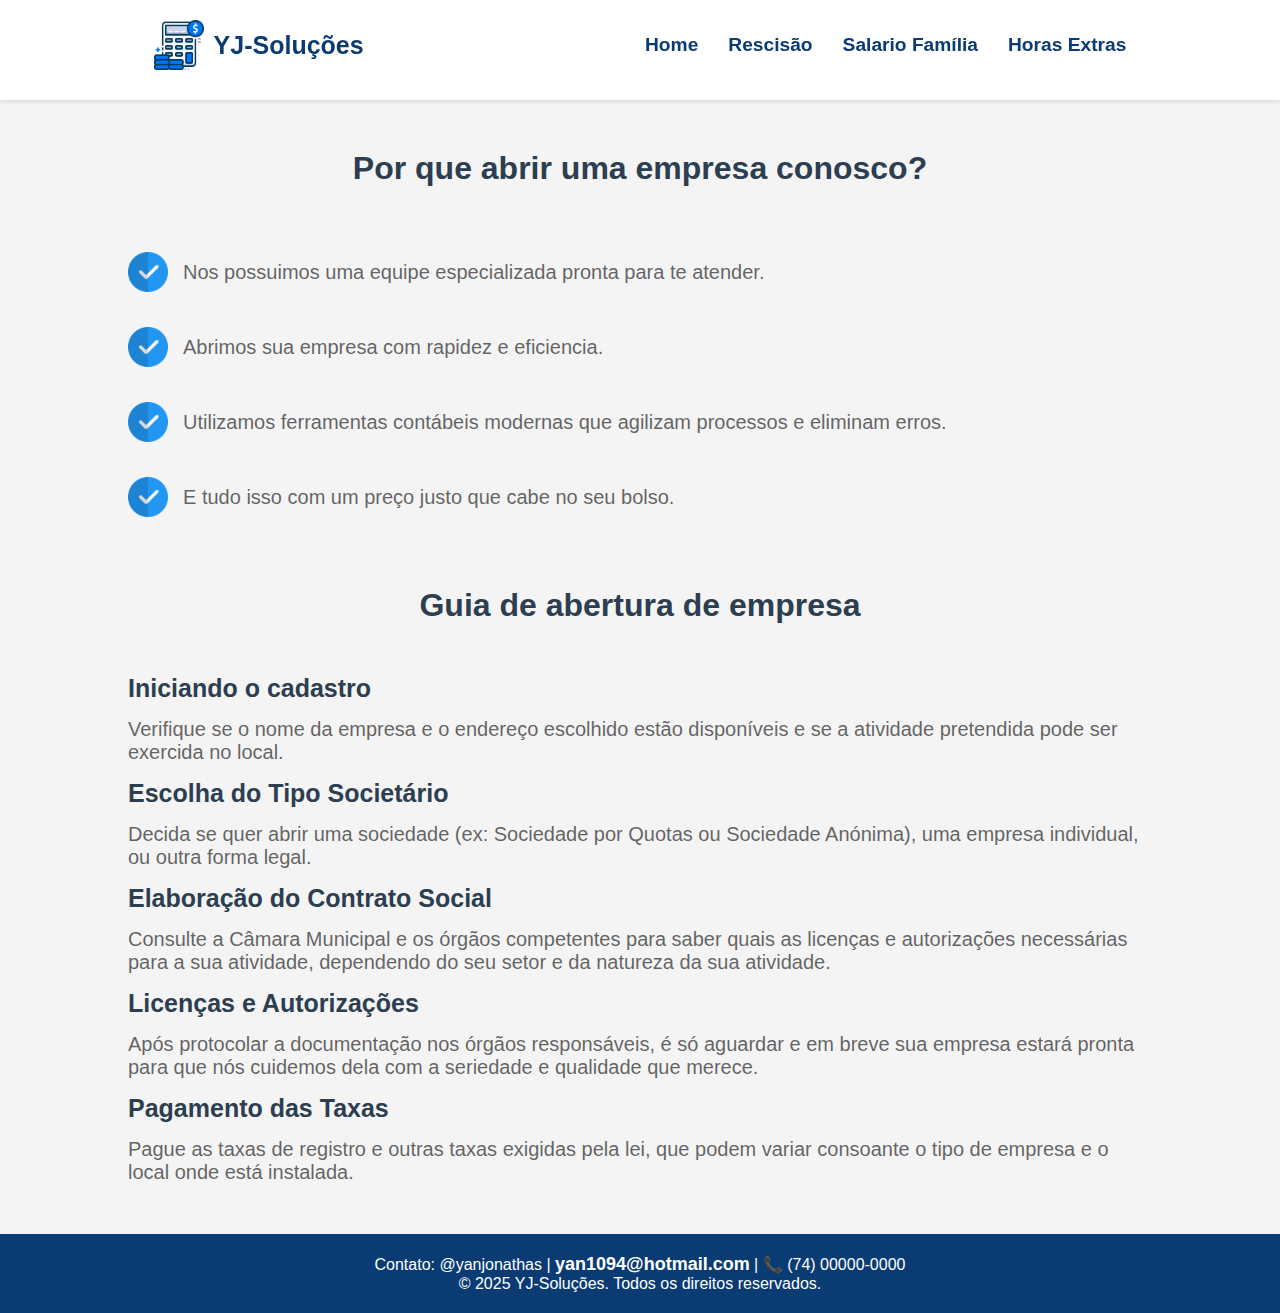
<file: pagina-abertura.html>
<!DOCTYPE html>
<html lang="pt-BR">

<head>
    <meta charset="UTF-8">
    <meta http-equiv="X-UA-Compatible" content="IE=edge">
    <meta name="viewport" content="width=device-width, initial-scale=1.0">
    <link rel="stylesheet" href="Assets/style.css">
    <title>AberturadeEmpresa-YJ-Soluções</title>
</head>

<body>

    <header>
        <div class="menu">
            <div class="logo">
                <img src="./Imagens/calculando.png" alt="Logo" class="img-logo">
                <a href="#" class="logo-text" onclick="window.location.href='index.html'">YJ-Soluções</a>
            </div>

            <!-- Botão Hamburguer -->
            <div class="main-menu">
                <div class="bx bx-menu" id="menu-icon"> <img src="./Imagens/menu.png" alt=""></div>
            </div>

            <!-- Links de Navegação -->
            <nav class="navbar">
                <button href="#" class="tablink" onclick="window.location.href='index.html'">Home</button>
                <button class="tablink" onclick="window.location.href='rescisao.html'">Rescisão</button>
                <button class="tablink" onclick="window.location.href='salFamilia.html'">Salario Família</button>
                <button class="tablink" onclick="window.location.href='horaExtra.html'">Horas Extras</button>
            </nav>
        </div>
    </header>

    <section class="conteudo-area">
        <div class="conteudo-titulo">
            <h3>Por que abrir uma empresa conosco?</h3>
            <div class="conteudo2">
                <div class="argumentos">
                    <img src="./Imagens/visto.png" alt="" class="">
                    <p>Nos possuimos uma equipe especializada pronta para te atender.</p>
                </div>

                <div class="argumentos">
                    <img src="./Imagens/visto.png" alt="" class="">
                    <p>Abrimos sua empresa com rapidez e eficiencia.</p>
                </div>

                <div class="argumentos">
                    <img src="./Imagens/visto.png" alt="" class="">
                    <p>Utilizamos ferramentas contábeis modernas que agilizam processos e eliminam erros.</p>
                </div>

                <div class="argumentos">
                    <img src="./Imagens/visto.png" alt="" class="">
                    <p>E tudo isso com um preço justo que cabe no seu bolso.</p>
                </div>
            </div>
            <h3>Guia de abertura de empresa</h3>
            <div class="guia-rapido">
                <div class="passos">Iniciando o cadastro</div>
                <div class="passos-text">Verifique se o nome da empresa e o endereço escolhido estão disponíveis e se a
                    atividade pretendida pode ser exercida no local.</div>

                <div class="passos">Escolha do Tipo Societário</div>
                <div class="passos-text">Decida se quer abrir uma sociedade (ex: Sociedade por Quotas ou Sociedade
                    Anónima), uma empresa individual, ou outra forma legal. </div>

                <div class="passos">Elaboração do Contrato Social</div>
                <div class="passos-text">Consulte a Câmara Municipal e os órgãos competentes para saber quais as
                    licenças e autorizações necessárias para a sua atividade, dependendo do seu setor e da natureza da
                    sua atividade. </div>

                <div class="passos">Licenças e Autorizações</div>
                <div class="passos-text">Após protocolar a documentação nos órgãos responsáveis, é só aguardar e em
                    breve sua empresa estará pronta para que nós cuidemos dela com a seriedade e qualidade que merece.
                </div>

                <div class="passos">Pagamento das Taxas</div>
                <div class="passos-text">Pague as taxas de registro e outras taxas exigidas pela lei, que podem variar
                    consoante o tipo de empresa e o local onde está instalada. </div>
            </div>
        </div>
    </section>
    </main>

    <footer class="rodape">
        <p>Contato: @yanjonathas | <a href="mailto:yan1094@hotmail.com">yan1094@hotmail.com</a> | 📞 (74) 00000-0000</p>
        <p>© 2025 YJ-Soluções. Todos os direitos reservados.</p>
    </footer>

    <script src="Assets/script.js"></script>
    <script src="Assets/tab-content.js"></script>
</body>

</html>
</file>
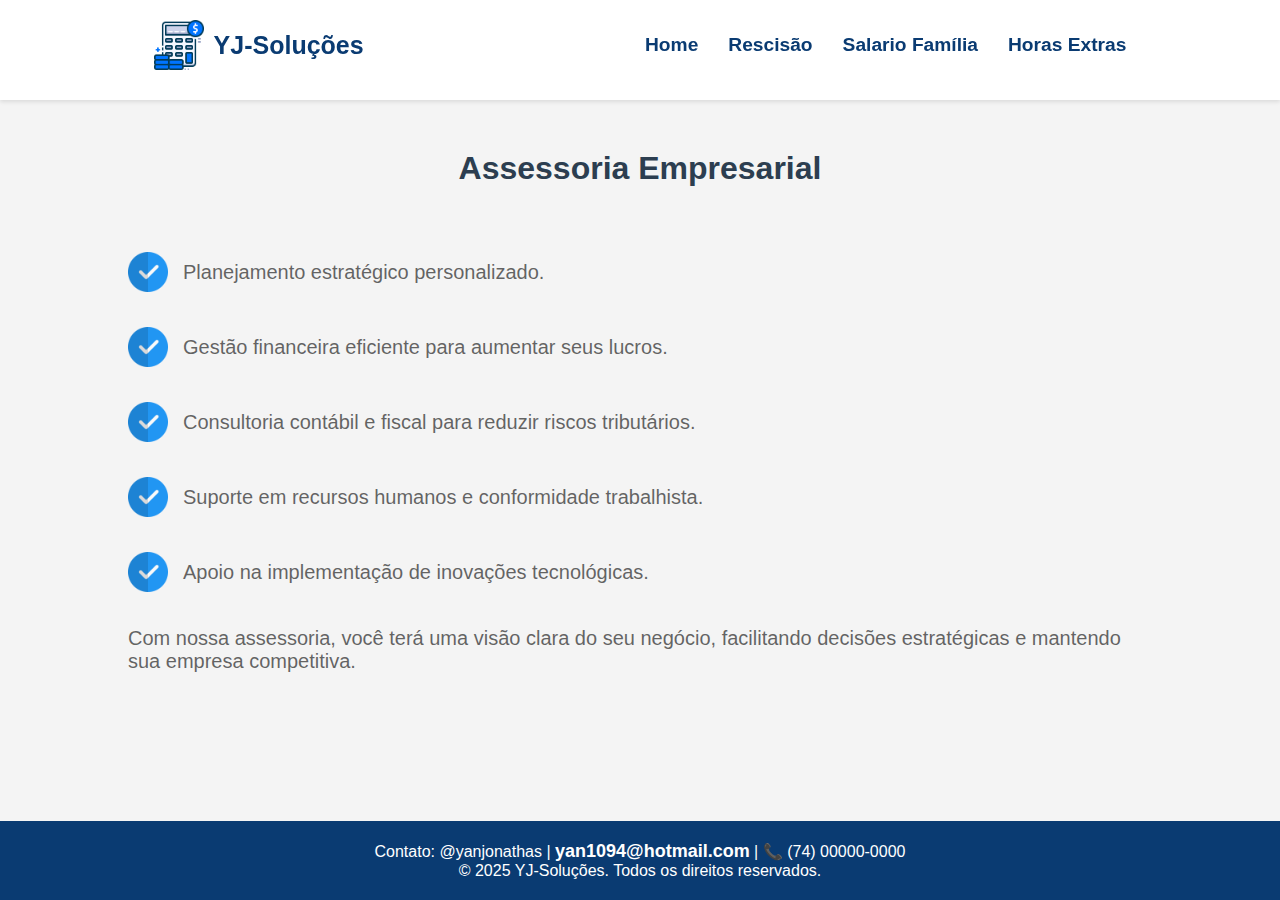
<file: pagina-assessoria.html>
<!DOCTYPE html>
<html lang="pt-BR">

<head>
    <meta charset="UTF-8">
    <meta http-equiv="X-UA-Compatible" content="IE=edge">
    <meta name="viewport" content="width=device-width, initial-scale=1.0">
    <link rel="stylesheet" href="Assets/style.css">
    <title>Assessoria-YJ-Soluções</title>
</head>

<body>
    <header>
        <div class="menu">
            <div class="logo">
                <img src="./Imagens/calculando.png" alt="Logo" class="img-logo">
                <a href="#" class="logo-text" onclick="window.location.href='index.html'">YJ-Soluções</a>
            </div>

            <!-- Botão Hamburguer -->
            <div class="main-menu">
                <div class="bx bx-menu" id="menu-icon"> <img src="./Imagens/menu.png" alt=""></div>
            </div>

            <!-- Links de Navegação -->
            <nav class="navbar">
                <button href="#" class="tablink" onclick="window.location.href='index.html'">Home</button>
                <button class="tablink" onclick="window.location.href='rescisao.html'">Rescisão</button>
                <button class="tablink" onclick="window.location.href='salFamilia.html'">Salario Família</button>
                <button class="tablink" onclick="window.location.href='horaExtra.html'">Horas Extras</button>
            </nav>
        </div>
    </header>


    <section class="conteudo-area">
        <div class="conteudo-titulo">
            <h3>Assessoria Empresarial</h3>
            <div class="conteudo2">
                <div class="argumentos">
                    <img src="./Imagens/visto.png" alt="" class="">
                    <p>Planejamento estratégico personalizado.</p>
                </div>

                <div class="argumentos">
                    <img src="./Imagens/visto.png" alt="" class="">
                    <p>Gestão financeira eficiente para aumentar seus lucros.</p>
                </div>

                <div class="argumentos">
                    <img src="./Imagens/visto.png" alt="" class="">
                    <p>Consultoria contábil e fiscal para reduzir riscos tributários.</p>
                </div>

                <div class="argumentos">
                    <img src="./Imagens/visto.png" alt="" class="">
                    <p>Suporte em recursos humanos e conformidade trabalhista.</p>
                </div>

                <div class="argumentos">
                    <img src="./Imagens/visto.png" alt="" class="">
                    <p>Apoio na implementação de inovações tecnológicas.</p>
                </div>
            </div>
            <div class="passos-text">Com nossa assessoria, você terá uma visão clara do seu negócio, facilitando
                decisões estratégicas e mantendo sua empresa competitiva.</div>
        </div>
    </section>
    </main>

    <footer class="rodape">
        <p>Contato: @yanjonathas | <a href="mailto:yan1094@hotmail.com">yan1094@hotmail.com</a> | 📞 (74) 00000-0000</p>
        <p>© 2025 YJ-Soluções. Todos os direitos reservados.</p>
    </footer>
    <script src="Assets/tab-content.js"></script>
</body>

</html>
</file>
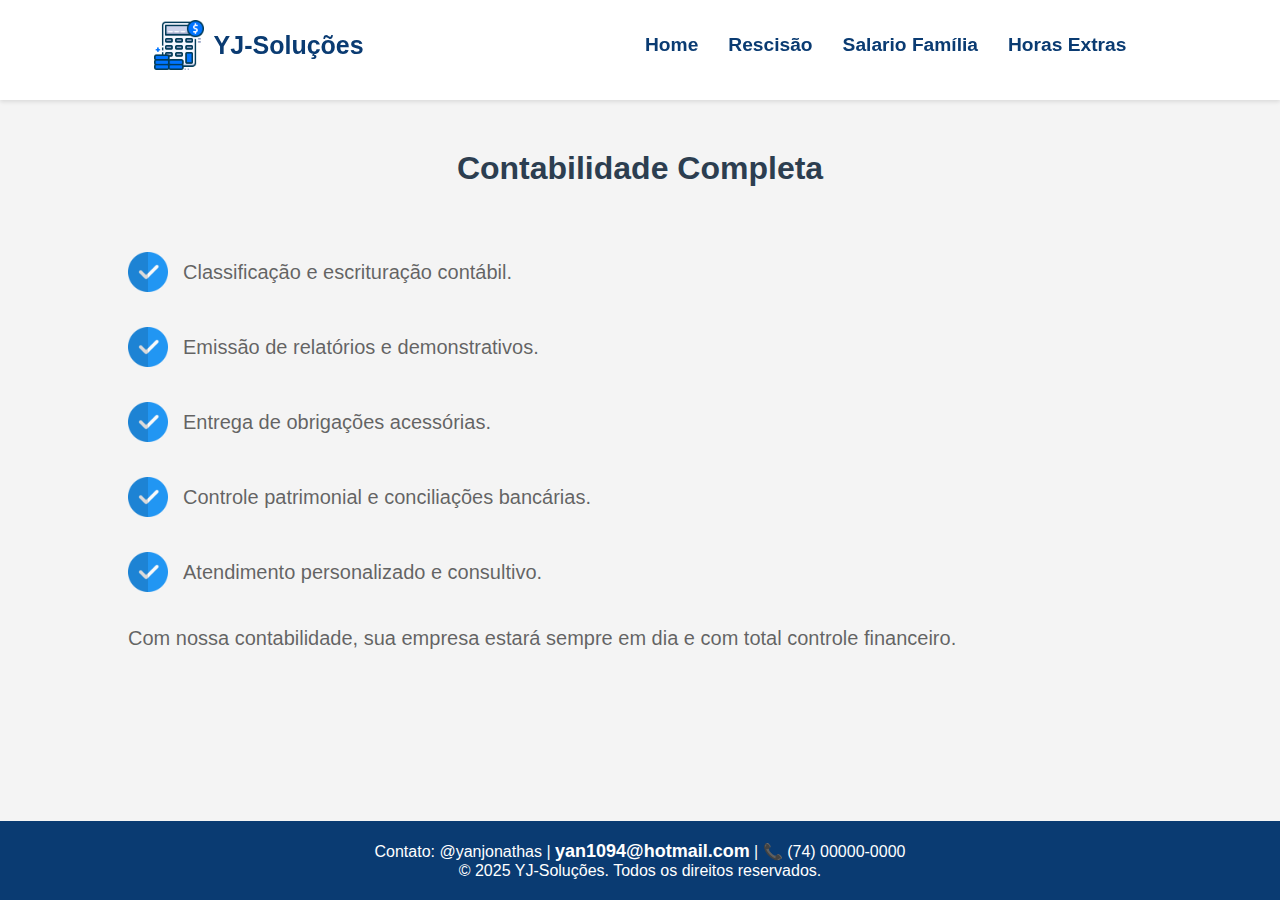
<file: pagina-contabilidade.html>
<!DOCTYPE html>
<html lang="pt-BR">

<head>
    <meta charset="UTF-8">
    <meta http-equiv="X-UA-Compatible" content="IE=edge">
    <meta name="viewport" content="width=device-width, initial-scale=1.0">
    <link rel="stylesheet" href="Assets/style.css">
    <title>Contabilidade-YJ-Soluções</title>
</head>

<body>
    <header>
        <div class="menu">
            <div class="logo">
                <img src="./Imagens/calculando.png" alt="Logo" class="img-logo">
                <a href="#" class="logo-text" onclick="window.location.href='index.html'">YJ-Soluções</a>
            </div>

            <!-- Botão Hamburguer -->
            <div class="main-menu">
                <div class="bx bx-menu" id="menu-icon"> <img src="./Imagens/menu.png" alt=""></div>
            </div>

            <!-- Links de Navegação -->
            <nav class="navbar">
                <button href="#" class="tablink" onclick="window.location.href='index.html'">Home</button>
                <button class="tablink" onclick="window.location.href='rescisao.html'">Rescisão</button>
                <button class="tablink" onclick="window.location.href='salFamilia.html'">Salario Família</button>
                <button class="tablink" onclick="window.location.href='horaExtra.html'">Horas Extras</button>
            </nav>
        </div>
    </header>
    <main>
        <section class="conteudo-area">
            <div class="conteudo-titulo">
                <h3>Contabilidade Completa</h3>
                <div class="conteudo2">
                    <div class="argumentos">
                        <img src="./Imagens/visto.png" alt="" class="">
                        <p>Classificação e escrituração contábil.</p>
                    </div>

                    <div class="argumentos">
                        <img src="./Imagens/visto.png" alt="" class="">
                        <p>Emissão de relatórios e demonstrativos.</p>
                    </div>

                    <div class="argumentos">
                        <img src="./Imagens/visto.png" alt="" class="">
                        <p>Entrega de obrigações acessórias.</p>
                    </div>

                    <div class="argumentos">
                        <img src="./Imagens/visto.png" alt="" class="">
                        <p>Controle patrimonial e conciliações bancárias.</p>
                    </div>

                    <div class="argumentos">
                        <img src="./Imagens/visto.png" alt="" class="">
                        <p>Atendimento personalizado e consultivo.</p>
                    </div>
                </div>
                <div class="passos-text">Com nossa contabilidade, sua empresa estará sempre em dia e com total controle
                    financeiro.</div>
            </div>
        </section>
    </main>

    <footer class="rodape">
        <p>Contato: @yanjonathas | <a href="mailto:yan1094@hotmail.com">yan1094@hotmail.com</a> | 📞 (74) 00000-0000</p>
        <p>© 2025 YJ-Soluções. Todos os direitos reservados.</p>
    </footer>
    <script src="Assets/tab-content.js"></script>
</body>

</html>
</file>
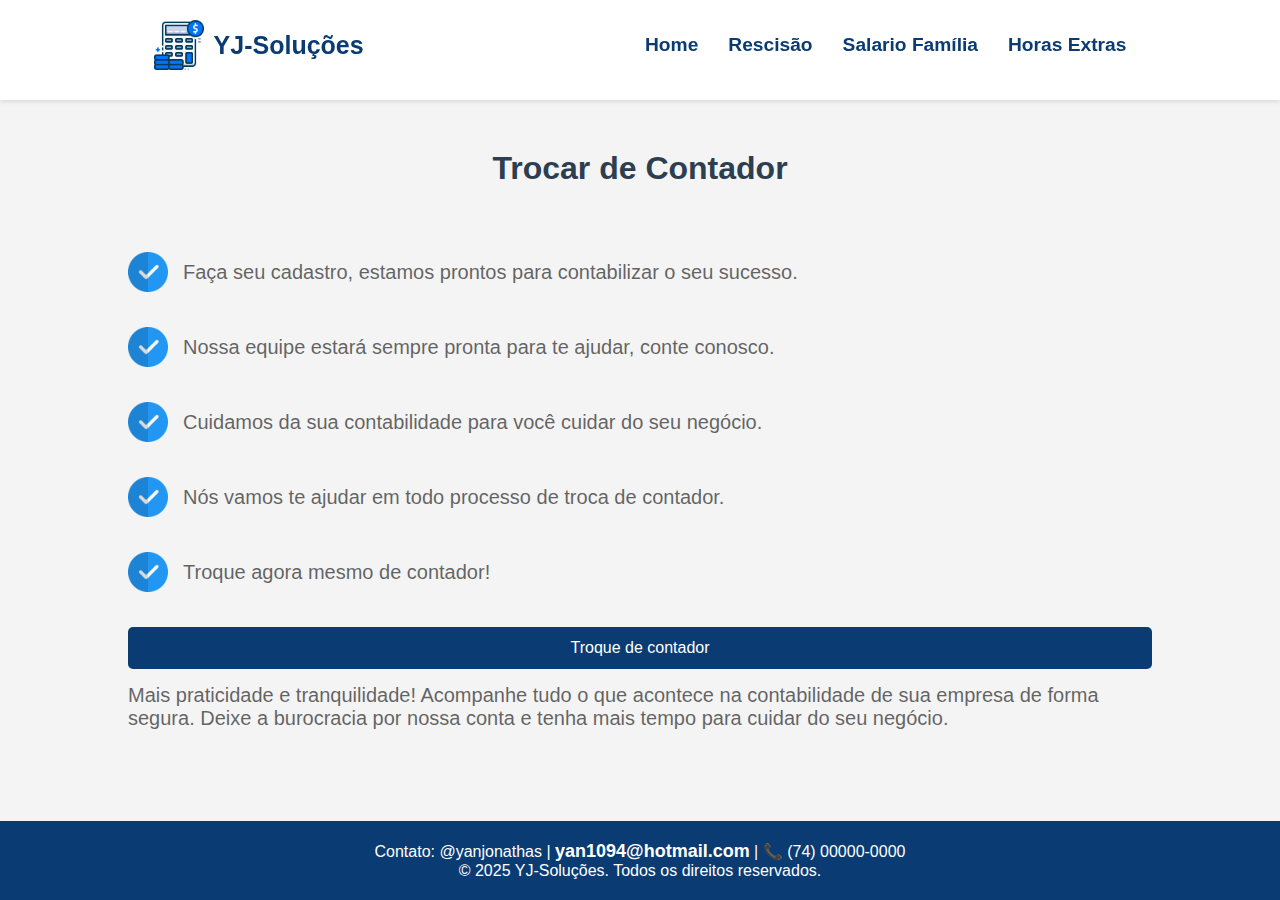
<file: pagina-contador.html>
<!DOCTYPE html>
<html lang="pt-BR">

<head>
    <meta charset="UTF-8">
    <meta http-equiv="X-UA-Compatible" content="IE=edge">
    <meta name="viewport" content="width=device-width, initial-scale=1.0">
    <link rel="stylesheet" href="Assets/style.css">
    <title>Contador-YJ-Soluções</title>
</head>

<body>

    <header>
        <div class="menu">
            <div class="logo">
                <img src="./Imagens/calculando.png" alt="Logo" class="img-logo">
                <a href="#" class="logo-text" onclick="window.location.href='index.html'">YJ-Soluções</a>
            </div>

            <!-- Botão Hamburguer -->
            <div class="main-menu">
                <div class="bx bx-menu" id="menu-icon"> <img src="./Imagens/menu.png" alt=""></div>
            </div>

            <!-- Links de Navegação -->
            <nav class="navbar">
                <button href="#" class="tablink" onclick="window.location.href='index.html'">Home</button>
                <button class="tablink" onclick="window.location.href='rescisao.html'">Rescisão</button>
                <button class="tablink" onclick="window.location.href='salFamilia.html'">Salario Família</button>
                <button class="tablink" onclick="window.location.href='horaExtra.html'">Horas Extras</button>
            </nav>
        </div>
    </header>
    <main>
        <section class="conteudo-area">
            <div class="conteudo-titulo">
                <h3>Trocar de Contador</h3>
                <div class="conteudo2">
                    <div class="argumentos">
                        <img src="./Imagens/visto.png" alt="" class="">
                        <p>Faça seu cadastro, estamos prontos para contabilizar o seu sucesso.</p>
                    </div>

                    <div class="argumentos">
                        <img src="./Imagens/visto.png" alt="" class="">
                        <p>Nossa equipe estará sempre pronta para te ajudar, conte conosco.</p>
                    </div>

                    <div class="argumentos">
                        <img src="./Imagens/visto.png" alt="" class="">
                        <p>Cuidamos da sua contabilidade para você cuidar do seu negócio.</p>
                    </div>

                    <div class="argumentos">
                        <img src="./Imagens/visto.png" alt="" class="">
                        <p>Nós vamos te ajudar em todo processo de troca de contador.</p>
                    </div>

                    <div class="argumentos">
                        <img src="./Imagens/visto.png" alt="" class="">
                        <p>Troque agora mesmo de contador!</p>
                    </div>

                    <button id="bt-trocar" class="buttonCalc">Troque de contador</button>
                </div>
                <div class="passos-text">Mais praticidade e tranquilidade! Acompanhe tudo o que acontece na
                    contabilidade de sua empresa de forma segura. Deixe a burocracia por nossa conta e tenha mais tempo
                    para cuidar do seu negócio.</div>
            </div>
        </section>
    </main>


    <footer class="rodape">
        <p>Contato: @yanjonathas | <a href="mailto:yan1094@hotmail.com">yan1094@hotmail.com</a> | 📞 (74) 00000-0000</p>
        <p>© 2025 YJ-Soluções. Todos os direitos reservados.</p>
    </footer>
    <script src="Assets/tab-content.js"></script>
</body>

</html>
</file>
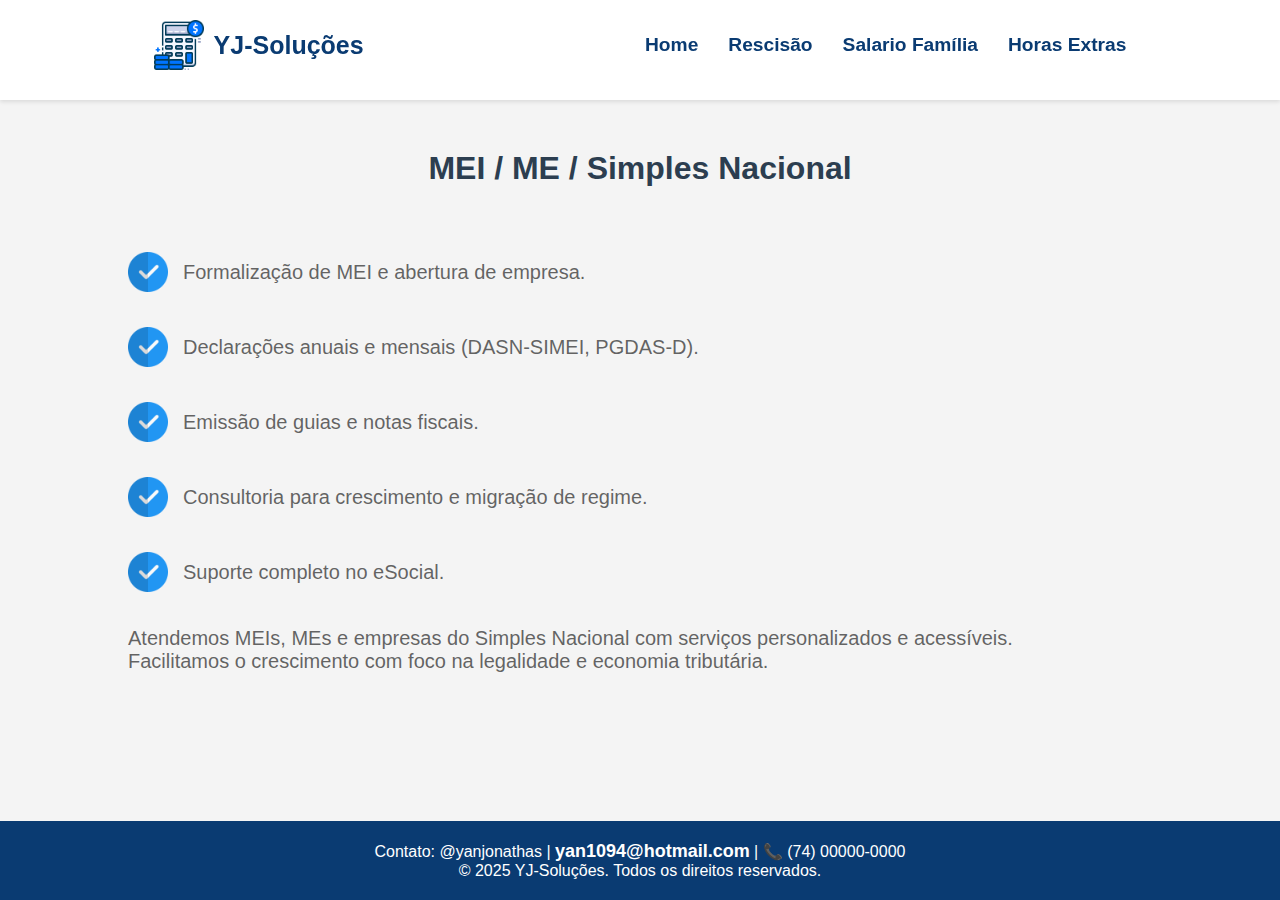
<file: pagina-simplesnacional.html>
<!DOCTYPE html>
<html lang="pt-BR">

<head>
    <meta charset="UTF-8">
    <meta http-equiv="X-UA-Compatible" content="IE=edge">
    <meta name="viewport" content="width=device-width, initial-scale=1.0">
    <link rel="stylesheet" href="Assets/style.css">
    <title>SimplesNacional-YJ-Soluções</title>
</head>

<body>

    <header>
        <div class="menu">
            <div class="logo">
                <img src="./Imagens/calculando.png" alt="Logo" class="img-logo">
                <a href="#" class="logo-text" onclick="window.location.href='index.html'">YJ-Soluções</a>
            </div>

            <!-- Botão Hamburguer -->
            <div class="main-menu">
                <div class="bx bx-menu" id="menu-icon"> <img src="./Imagens/menu.png" alt=""></div>
            </div>

            <!-- Links de Navegação -->
            <nav class="navbar">
                <button href="#" class="tablink" onclick="window.location.href='index.html'">Home</button>
                <button class="tablink" onclick="window.location.href='rescisao.html'">Rescisão</button>
                <button class="tablink" onclick="window.location.href='salFamilia.html'">Salario Família</button>
                <button class="tablink" onclick="window.location.href='horaExtra.html'">Horas Extras</button>
            </nav>
        </div>
    </header>
    <section class="conteudo-area">
        <div class="conteudo-titulo">
            <h3>MEI / ME / Simples Nacional</h3>
            <div class="conteudo2">
                <div class="argumentos">
                    <img src="./Imagens/visto.png" alt="" class="">
                    <p>Formalização de MEI e abertura de empresa.</p>
                </div>

                <div class="argumentos">
                    <img src="./Imagens/visto.png" alt="" class="">
                    <p>Declarações anuais e mensais (DASN-SIMEI, PGDAS-D).</p>
                </div>

                <div class="argumentos">
                    <img src="./Imagens/visto.png" alt="" class="">
                    <p>Emissão de guias e notas fiscais.</p>
                </div>

                <div class="argumentos">
                    <img src="./Imagens/visto.png" alt="" class="">
                    <p>Consultoria para crescimento e migração de regime.</p>
                </div>

                <div class="argumentos">
                    <img src="./Imagens/visto.png" alt="" class="">
                    <p>Suporte completo no eSocial.</p>
                </div>
            </div>
            <div class="passos-text">Atendemos MEIs, MEs e empresas do Simples Nacional com serviços personalizados e
                acessíveis. <br> Facilitamos o crescimento com foco na legalidade e economia tributária.</div>
        </div>
    </section>
    </main>

    <footer class="rodape">
        <p>Contato: @yanjonathas | <a href="mailto:yan1094@hotmail.com">yan1094@hotmail.com</a> | 📞 (74) 00000-0000</p>
        <p>© 2025 YJ-Soluções. Todos os direitos reservados.</p>
    </footer>
    <script src="Assets/tab-content.js"></script>
</body>

</html>
</file>
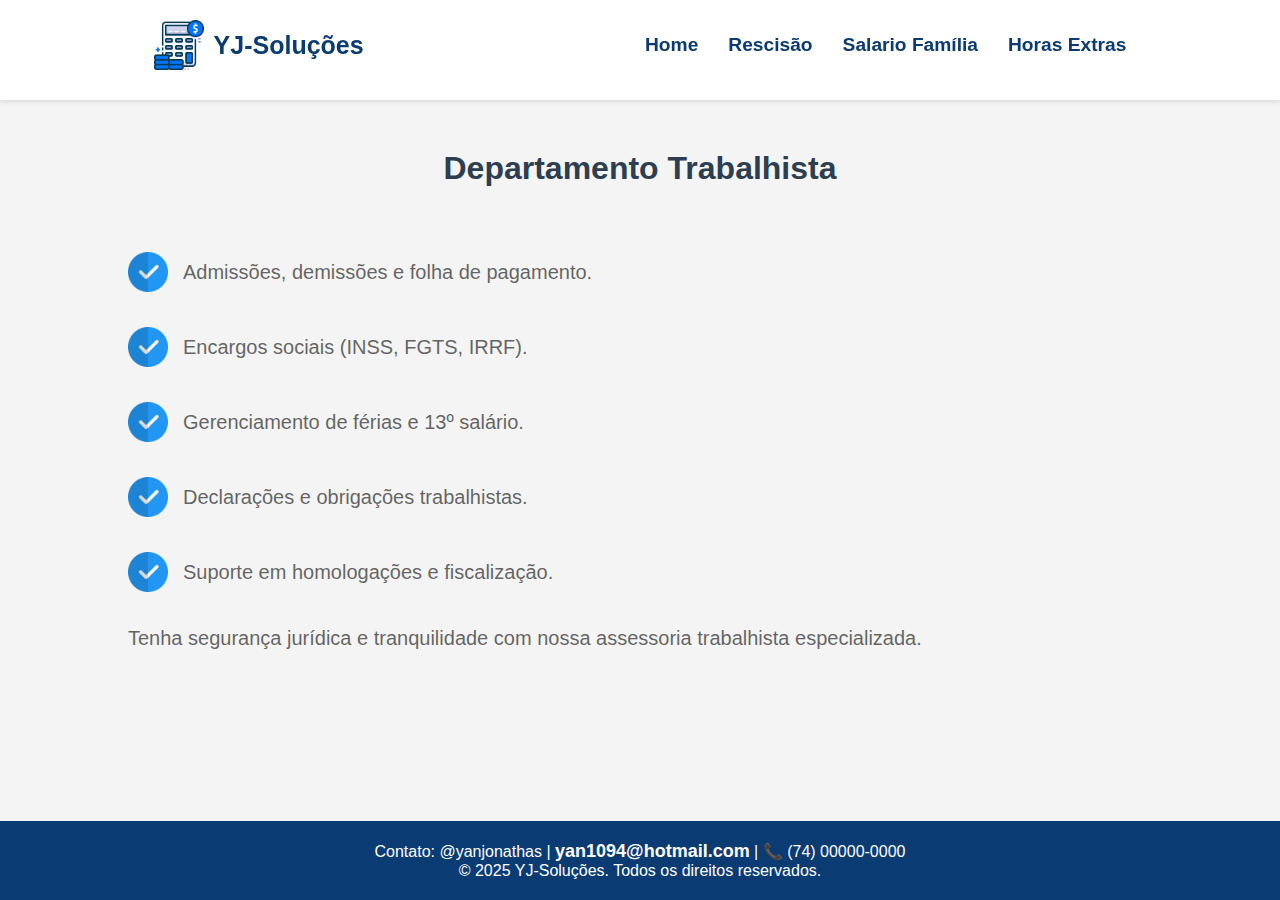
<file: pagina-trabalhista.html>
<!DOCTYPE html>
<html lang="pt-BR">

<head>
    <meta charset="UTF-8">
    <meta http-equiv="X-UA-Compatible" content="IE=edge">
    <meta name="viewport" content="width=device-width, initial-scale=1.0">
    <link rel="stylesheet" href="Assets/style.css">
    <title>Trabalhista-YJ-Soluções</title>
</head>

<body>

    <header>
        <div class="menu">
            <div class="logo">
                <img src="./Imagens/calculando.png" alt="Logo" class="img-logo">
                <a href="#" class="logo-text" onclick="window.location.href='index.html'">YJ-Soluções</a>
            </div>

            <!-- Botão Hamburguer -->
            <div class="main-menu">
                <div class="bx bx-menu" id="menu-icon"> <img src="./Imagens/menu.png" alt=""></div>
            </div>

            <!-- Links de Navegação -->
            <nav class="navbar">
                <button href="#" class="tablink" onclick="window.location.href='index.html'">Home</button>
                <button class="tablink" onclick="window.location.href='rescisao.html'">Rescisão</button>
                <button class="tablink" onclick="window.location.href='salFamilia.html'">Salario Família</button>
                <button class="tablink" onclick="window.location.href='horaExtra.html'">Horas Extras</button>
            </nav>
        </div>
    </header>
    <section class="conteudo-area">
        <div class="conteudo-titulo">
            <h3>Departamento Trabalhista</h3>
            <div class="conteudo2">
                <div class="argumentos">
                    <img src="./Imagens/visto.png" alt="" class="">
                    <p>Admissões, demissões e folha de pagamento.</p>
                </div>

                <div class="argumentos">
                    <img src="./Imagens/visto.png" alt="" class="">
                    <p>Encargos sociais (INSS, FGTS, IRRF).</p>
                </div>

                <div class="argumentos">
                    <img src="./Imagens/visto.png" alt="" class="">
                    <p>Gerenciamento de férias e 13º salário.</p>
                </div>

                <div class="argumentos">
                    <img src="./Imagens/visto.png" alt="" class="">
                    <p>Declarações e obrigações trabalhistas.</p>
                </div>

                <div class="argumentos">
                    <img src="./Imagens/visto.png" alt="" class="">
                    <p>Suporte em homologações e fiscalização.</p>
                </div>
            </div>
            <div class="passos-text">Tenha segurança jurídica e tranquilidade com nossa assessoria trabalhista
                especializada.</div>
        </div>
    </section>
    </main>

    <footer class="rodape">
        <p>Contato: @yanjonathas | <a href="mailto:yan1094@hotmail.com">yan1094@hotmail.com</a> | 📞 (74) 00000-0000</p>
        <p>© 2025 YJ-Soluções. Todos os direitos reservados.</p>
    </footer>
    <script src="Assets/tab-content.js"></script>
</body>

</html>
</file>
<file: Assets/style.css>
* {
    margin: 0;
    padding: 0;
    box-sizing: border-box;
}
a {
    text-decoration: none;
}
li {
   list-style-type: none; 
}

body {
    font-family: sans-serif;
    background-color: #f4f4f4;
    width: 100%;
    display: flex;
    flex-direction: column;
    height: 100vh;
}

/* Cabeçalho */
header {
    background-color: white;
    box-shadow: 0 2px 4px rgba(0,0,0,0.1);
}
main {
    flex: 1 1 0;
}

/* cobteudo de uso comum para todas as abas de serviços*/
.conteudo-area {
    flex: 1 1 0;
    width: 100%;
    max-width: 1200px;
    margin: 100px auto 50px auto;
    margin: auto;
    margin-bottom: 50px;
    margin-top: 100px;
}
.conteudo-titulo h3 {
    margin-top: 50px;
    margin-bottom: 50px;
    font-size: 32px;
    color: #2c3e50;
    font-weight: 700;
    text-align: center;
}
.conteudo2 {
    display: flex;
    flex-direction: column;
}
.argumentos {
    display: flex;
    align-items: center;
}
.argumentos img {
    width: 50px;
    margin-top: 15px;
}
.argumentos p {
    font-size: 20px;
    margin-top: 15px;
    margin-left: 15px;
    color: #333333c0;
    font-weight: 500;
}
.passos {
    font-size: 25px;
    margin-top: 15px;
    color: #2c3e50;
    font-weight: 700;
}
.passos-text {
    font-size: 20px;
    margin-top: 15px;
    color: #333333c0;
    font-weight: 400;
}
#rescisao {
    margin-top: 100px;
}


/* Menu */
header {
    position: fixed;
    width: 100%;
    top: 0;
    right: 0;
    height: 100px;
    z-index: 1000;
    background: transparent;
    padding: 20px 12%;
    transition: all .50s ease;
    background-color: white;
}
.menu {
    display: flex;
    justify-content: space-between;
    margin: auto;
    align-items: center;
}
.logo{
    display: flex;
    align-items: center;
}
.logo img {
    width: 50px;
    height: 50px;
    margin-right: 10px;
}
.logo a {
    color: #0a3b72;
    font-size: 25px;
    font-weight: bold;
}

.navbar {
    display: flex;
}
.navbar button {
    color: #0a3b72;
    font-size: 1.2rem;
    font-weight: 700;
    transition: all .50s ease;
    margin-left: 30px;
    background-color: white;
    border: none;
}
.navbar button:hover {
    color: #0673f0;
    cursor: pointer;
}

#menu-icon img {
    width: 30px;
    background: var(--text-color);
    cursor: pointer;
    z-index: 10001;
    display: none;
    margin-left: 15px;
    margin-right: 15px;
}

/* Pagina home */

.tab-content { 
    margin-top: 100px;
}
.banner-area {
    background-image: url(../imagens/banner2.jpg);
    background-color: black;
    width: 100vw;
    height: calc(100vh + 70px);
    overflow: hidden;
    background-position: center;
    background-size: cover;
    display: flex;  
}

.banner-titulo {
    width: 100%;
    max-width: 1200px;
    margin: auto;
}
.banner-titulo h1 {
    color: white;
    font-size: 65px;
    font-weight: bolder;
}
.banner-titulo h2 {
    color: white;
    font-size: 30px;
    font-weight: bolder;
    margin-bottom: 20px;
}

/* cadastro e login*/

#area-cadastro,
#area-login {
    flex: 1 0 0;
    display: flex;
    flex-direction: column;
    justify-content: center;
    align-items: center;
    margin-top: 0px;
}
#bt-cadastro,
#bt-login {
    padding: 10px;
    font-size: 14px;
    font-weight: bolder;
    cursor: pointer;
    margin-left: 5px;
    border-radius: 5px;
    outline: none;
     flex: 1 1 0;
}
#bt-cadastro,
#bt-login:hover {
    background-color: #e7e7e7;
}

.login-form, .cadastro-form {
    display: flex;
    flex-direction: column;
    align-items: center;
    justify-content: center;
    width: 100%;
    max-width: 300px;
    margin: auto;
}

/* sobre nos*/

.sobre-nos {
    display: flex;
    flex-direction: column;
    justify-content: center;
    align-items: center;
    width: 100%;
    max-width: 1200px;
    margin: auto;
    text-align: center;
}
.sobre-nos-area {
    height: 600px;
} 
h3 {
    font-size: 32px;
    margin-top: 50px;
    margin-bottom: 5px;
    color: #2c3e50;
    font-weight: 700;
}
.titulo-nos,
.servicos-area p {
    font-size: 20px;
    margin-bottom: 50px;
    color: #333333c0;
    font-weight: 500;
}
.linha {
    width: 100px;
    height: 5px;
    border-radius: 5px;
    background-color: #045cc1;
    margin: auto;
    margin-top: 10px;
    margin-bottom: 20px;
}
.sobre-nos-info {
    display: flex;
    flex-direction: row;
    justify-content: center;
}
.sobre-nos-img {
    flex: 1;
}
.sobre-nos-text {
    flex: 1;
}
.sobre-nos-img img {
    width: 100%;
    height: 350px;
    border-radius: 20px;
}
.sobre-nos-text h4 {
    margin-top: 18px;
    font-size: 27px;
    color: #2c3e50;
    font-weight: 700;
    margin-left: 25px;
    text-align: start;
}
.sobre-nos-text p {
    font-size: 20px;
    color: #333333c0;
    font-weight: 500;
    text-align: start;
    margin-left: 25px;
}
.sobre-nos-text p img {
    width: 20px;
    font-size: 18px;
    margin-top: 20px;
}

/*serviços*/

#servicos {
    width: 100%;
    max-width: 1200px;
    margin: auto;
}
.servicos-area {
    display: flex;
    flex-direction: column;
    align-items: center;
}
.serviços-grid {
    display: grid;
    grid-template-columns: repeat(3, 1fr);
    justify-content: center;
    gap: 20px;
}

.serviços-conteudo {
    width: 400px;
    height: 250px;
    padding: 20px;
    display: flex;
    margin: 0 auto 50px auto; /* centraliza e mantém espaço inferior */
    justify-content: center;
    align-items: center;
    background-color: #e7e7e7;
    border-radius: 10px;
    box-shadow: 4px 4px 8px rgba(0, 0, 0, 0.137);
    margin-bottom: 50px;
}
.min-titulo h2 {
    color: #0a3b72;
    font-weight: 700;
    font-size: 20px;
    padding: 15px;
    text-align: center;
}
.mini-conteudo p {
    color: #333333c0;
    font-weight: 600;
    margin-bottom: 10px;
    text-align: center;
}

/*atendimento*/

.atendimento {
    background-color: #0a3b72;
    color: white; 
    margin-top: 50px; 
}
.atendimento-area {
    width: 100%;
    max-width: 50%;
    height: 300px;
    margin: auto;
    display: flex;
    flex-direction: column;
    justify-content: center;
    align-items: center;
    text-align: center;
}
.atendimento-area h4 {
    font-size: 32px;
    padding: 15px;
}
.atendimento-area p {
    font-size: 18px;
    padding: 15px;
}
.atendimento-contato {
    display: flex;
    justify-content: center;
    align-items: center;
}
/* duvidas frequentes*/

.duvidas {
    display: flex;
    width: 100%;
    max-width: 1200px;
    margin: auto;
}
.duvidas-title {
    flex: 1;
    display: flex;
    flex-direction: column;
    text-align: start;
    justify-content: center;
    height: 400px;
}
.duvidas-title h3 {
    color: #2c3e50;
    font-weight: 200;
    margin-bottom: 20px;
}
span {
    color: #045cc1;
}
.duvidas-title p {
    color: #333333c0;
    font-weight: 500;
    font-size: 18px;
}
.faq {
    flex: 2;
    display: flex;
    flex-direction: column;
    justify-content: center;
    align-items: center;
    margin-top: 40px;
}
.faq h2 {
    text-align: center;
    margin-bottom: 20px;
}

.faq p {
    color: #333333c0;
    font-weight: 700;
    font-size: 15px;
}

.faq-item {
    margin-bottom: 10px;
    border-bottom: 1px solid #ccc;
    width: 100%;
    max-width: 80%;
}

.faq-question {
    width: 100%;
    padding: 10px;
    background-color: #045cc1;
    color: #fff;
    border: none;
    text-align: left;
    cursor: pointer;
    outline: none;
    font-size: 16px;
    transition: background-color 0.3s;
    text-align: center;
}

.faq-question:hover {
    background-color: #033b87;
}

.faq-answer {
    max-height: 0;
    overflow: hidden;
    padding: 0 10px;
    background-color: #e7e7e7;
    font-size: 14px;
    color: #333333c0;
    transition: max-height 0.5s ease, padding 0.5s ease;
}

.faq-item.active .faq-answer {
    max-height: 150px; /* Ajuste conforme o conteúdo */
    padding: 10px;
}

/* RESCISÃO INDIVIDUAL*/
#res {
    background-color: white;
}
/* SALARIO FAMILIA INDIVIDUAL*/
#sal {
    background-color: white;
}
/* HORAS EXTRAS INDIVIDUAL*/
#horasExt {
    background-color: white;
}
/* Container geral */
main {
    display: flex;
    flex-direction: column;
    justify-content: center;
}
.container {
    max-width: 600px;
    background: white;
    margin: 50px auto;
    padding: 25px;
    border-radius: 10px;
    box-shadow: 0 4px 10px rgba(0,0,0,0.05);
}

.titulo {
    margin-bottom: 20px;
    color: #2c3e50;
    font-weight: bolder;
    text-align: center;
}

.strong2 {
    color: #0a3b72;
}

label {
    display: block;
    margin-top: 15px;
    font-weight: bold;
    color: #333;
}

input, select {
    width: 100%;
    padding: 10px;
    margin-top: 5px;
    border: 1px solid #ccc;
    border-radius: 5px;
    outline: none;
}

.cheque {
    display: flex;
    align-items: center;
    margin-top: 15px;
}

.cheque input {
    margin-left: 10px;
}

.buttonCalc, .buttonReset {
    width: 100%;
    padding: 12px;
    margin-top: 15px;
    font-size: 16px;
    border: none;
    border-radius: 5px;
    cursor: pointer;
}

.buttonCalc {
    background-color: #0a3b72;
    color: white;
}

.buttonCalc:hover {
    background-color: #045cc1;
}

.buttonReset {
    background-color: #0673f0;
    color: white;
}

.buttonReset:hover {
    background-color: #cc0000;
}

.resultado {
    display: none;
    background-color: #E3F2FD;
    padding: 15px;
    margin-top: 20px;
    border-left: 5px solid #0a3b72;
    border-radius: 5px;
    color: #333;
}

/* Rodapé */
.rodape {
    background-color: #0a3b72;
    color: white;
    text-align: center;
    padding: 20px 10px;
}

.rodape a {
    color: white;
    font-weight: bold;
    text-decoration: none;
    font-size: 18px;
}

.rodape a:hover {
    text-decoration: underline;
}

/* Estilo para resultado de horas extras */
#resultadoHoraExtra {
    display: none;
    background-color: #f0f8ff;
    padding: 20px;
    margin-top: 20px;
    border-left: 5px solid #0a3b72;
    border-radius: 8px;
    box-shadow: 0 0 10px rgba(0,0,0,0.05);
    font-size: 16px;
    color: #333;
    text-align: left;
    line-height: 1.6;
}

#resultadoHoraExtra p {
    margin-bottom: 10px;
}

#resultadoHoraExtra strong {
    color: #2c3e50;
}

#resultadoHoraExtra span {
    color: green;
    font-weight: bold;
}

/* Responsividade */

@media (max-width: 1600px) {
    /* paginas extras */
    .argumentos {
        display: flex;
        margin-bottom: 20px;
        align-items: center;
    }
    .argumentos img {
        width: 40px;
        height: 40px;
    }
    .conteudo-area {
    flex: 1 1 0;
    width: 100%;
    max-width: 80%;
    }
    /* banner */
    .banner-titulo {
        max-width: 80%;
    }
    /* sobre nos */
    .sobre-nos {
        max-width: 80%;
    }
    /* serviços */
    .serviços-conteudo {
    width: 300px;
    height: 200px;
    }
    .atendimento-area h4 {
        font-size: 25px;
        padding: 15px;
    }
    .atendimento-contato .h4n {
        font-size: 20px;
    }
    /* duvidas frequentes */
    .duvidas {
        max-width: 80%;
    }
}
@media (max-width: 1000px) {

    #menu-icon img {
        display: block;
    }
    .navbar {
        position: absolute;
        top: 100%;
        right: -100%;
        width: 100%;
        height: 60vh;
        background: white;
        display: flex;
        border-radius: 0 0 10px 10px;
        flex-direction: column;
        justify-content: space-between;
        text-align: center;
        transition: all .50s ease;
    }
    .navbar button {
        display: block;
        margin: 12px 0;
        padding: 0px 25px;
        transition: all .50s ease;
        margin-top: 50px;
        margin-bottom: 50px;
    } 
    .navbar button:hover {
        color: #0673f0;
        transform: translatey(5px);
    }
    .open {
        right: 0%;
    }
    /* paginas extras */
    .argumentos {
        display: flex;
        margin-bottom: 20px;
        align-items: center;
    }
    .argumentos img {
        width: 40px;
        height: 40px;
    }
    /* serviços */
    .nav-links {
        display: none;
        flex-direction: column;
        justify-content: space-around;
        align-items: center;
        position: absolute;
        top: 60px;
        background-color: white;
        border-radius: 0 0 10px 10px;
        width: 100%;
        max-width: 80%;
        margin: auto;
        height: 50vh;
        box-shadow: 0 4px 10px rgba(0,0,0,0.2);
        z-index: 999;
    }
    .nav-links.active {
        display: flex;
    }
    .serviços-grid {
        display: grid;
        grid-template-columns: repeat(3, 1fr);
    }
    .serviços-conteudo {
        width: 250px;
        height: 200px;
        margin-left: 20px;
    }

    /* sobre nos */

    .sobre-nos {
        display: flex;
        flex-direction: row;
        margin-bottom: 50px;
        max-width: 80%;
    }
    .sobre-nos-area {
        height: 800px;
    } 

    h3 {
        font-size: 25px;
        margin-top: 30px;
    }
    .titulo-nos,
    .servicos-area p {
        font-size: 18px;
        margin-bottom: 30px;
    }

    .sobre-nos-info {
        display: flex;
        flex-direction: column;
        justify-content: center;
    }

    .atendimento-contato img {
        width: 30px;
    }
    .atendimento-contato .h4n {
        font-size: 15px;
    }

    /* duvidas frequentes */

    .duvidas {
        flex-direction: column;
    }
    .duvidas-title {
        text-align: center;
    }
    .faq-item {
        margin-bottom: 30px;
        width: 100%;
        max-width: 100%;
    }

}
@media (max-width: 860px) {
    /* paginas extras */
    .argumentos {
        display: flex;
        margin-bottom: 20px;
        align-items: center;
    }
    .argumentos img {
        width: 40px;
        height: 40px;
    }
    .banner-titulo h1 {
        font-size: 35px;
        font-weight: bolder;
    }
    .banner-titulo h2 {
        font-size: 25px;
        font-weight: bolder;
    }
    /* serviços */
    #servicos {
    display: flex;
    flex-direction: column;
    align-items: center;
    }
    .servicos-area h3 {
        margin-top: 60px;
    }
    .servicos-area {
        display: flex;
        flex-direction: column;
        align-items: center;
    }
    .serviços-grid {
        display: grid;
        grid-template-columns: repeat(2, 1fr);
    }
    .serviços-conteudo {
        width: 290px;
        height: 200px;
        margin-left: 20px;
    }
    .min-titulo h2 {
        color: #0a3b72;
        font-weight: 700;
        font-size: 18px;
        margin-top: 15px;
        text-align: center;
    }
    .mini-conteudo p {
        padding: 20px;
    }

    /* atendimentos */

    .atendimento {
        margin-top: 20px; 
    }
    .atendimento-area {
        width: 100%;
        max-width: 80%;
        height: 300px;
    }

    /* duvidas frequentes */
    .duvidas {
        flex-direction: column;
    }
    .duvidas-title {
        text-align: center;
    }
    .faq-item {
        margin-bottom: 30px;
        width: 100%;
        max-width: 100%;
    }

}
@media (max-width: 660px) {

    /*paginas extras */
    .argumentos {
        display: flex;
        margin-bottom: 20px;
        align-items: center;
    }
    .argumentos img {
        width: 40px;
        height: 40px;
    }
    /* menu */
    .logo img {
        width: 40px;
        height: 40px;
    }
    .logo a {
    color: #0a3b72;
    font-size: 18px;
    }
    
    /*banner */
    .banner-area {
        background-image: url(../Imagens/banner2.jpg);
        background-color: black;
        width: 100%;
        height: 81vh;
        background-position: center;
        background-size: cover;
        display: flex;  
    }
    .banner-titulo {
        margin-left: 30px;
    }
    /* sobre nos */  
    .sobre-nos {
        display: flex;
        flex-direction: row;
        margin-bottom: 50px;
    }
    .sobre-nos-area {
        height: 800px;
    } 
    h3 {
        font-size: 25px;
        margin-top: 30px;
    }
    .titulo-nos,
    .servicos-area p {
        font-size: 18px;
        margin-bottom: 30px;

    }
    .linha {
        height: 3px;
        background-color: #045cc1;
    }
    .sobre-nos-info {
        display: flex;
        flex-direction: column;
        justify-content: center;
    }
    .sobre-nos-img img {
        width: 100%;
        height: 350px;
        border-radius: 20px;
    }
    .sobre-nos-text h4 {
        margin-top: 30px;
        margin-bottom: 15px;
        font-size: 25px;
    }
    .sobre-nos-text p {
        font-size:18px;
        color: #333333c0;
        font-weight: 500;
        text-align: start;
        margin-left: 25px;
    }
    .sobre-nos-text p img {
        width: 15px;
    }

    /* serviços */
    #servicos {
    display: flex;
    flex-direction: column;
    align-items: center;
    }
    .servicos-area h3 {
        margin-top: 60px;
    }
    .servicos-area {
        display: flex;
        flex-direction: column;
        align-items: center;
    }
    .serviços-grid {
        display: grid;
        grid-template-columns: repeat(1, 1fr);
    }
    .serviços-conteudo {
        width: 300px;
        height: 200px;
        padding: 10px;
        margin-left: 0px;
    }
    .min-titulo h2 {
        color: #0a3b72;
        font-weight: 700;
        font-size: 20px;
        padding: 20px;
        text-align: center;
    }
    .mini-conteudo p {
        padding: 20px;
    }

    /* atendimentos */

    .atendimento {
        margin-top: 20px; 
    }
    .atendimento-area {
        width: 100%;
        max-width: 80%;
        height: 500px;
    }
    .atendimento-area h4 {
        font-size: 28px;
    }
    .atendimento-area p {
        font-size: 20px;
        margin-bottom: 40px;
    }
    .atendimento-contato {
        flex-direction: row;
    }
    .atendimento-contato h4 {
        font-size: 10px;
        
    }
    .atendimento-contato a img {
        width: 20px;
    }

    /* duvidas frequentes */
    .duvidas {
        flex-direction: column;
    }
    .duvidas-title {
        text-align: center;
    }
    .faq p {
        text-align: center;
    }
    .faq-item {
        margin-bottom: 30px;
        width: 100%;
        max-width: 100%;
    }
    .faq-item.active .faq-answer {
        max-height: 150px; /* Ajuste conforme o conteúdo */
        padding: 10px;
    }

    /* rodape */

    .rodape {
        background-color: #0a3b72;
        color: white;
        text-align: center;
        padding: 20px 10px;
    }

    .rodape a {
        color: white;
        font-weight: bold;
        text-decoration: none;
        font-size: 18px;
    }

    .rodape a:hover {
        text-decoration: underline;
    }
    .rodape {
        font-size: 15px;
    }
    .rodape a {
        font-size: 15px;
    }
}
@media (max-width: 160px) {
    .banner-area {
        background-image: url(banner2-contabil.jpg);
        background-color: black;
        width: 100%;
        height: 81vh;
        background-position: center;
        background-size: cover;
        display: flex;  
    }
     .banner-titulo h1 {
        font-size: 32px;
        font-weight: bolder;
    }
    .banner-titulo h2 {
        font-size: 20px;
        font-weight: bolder;
    }
}
</file>
